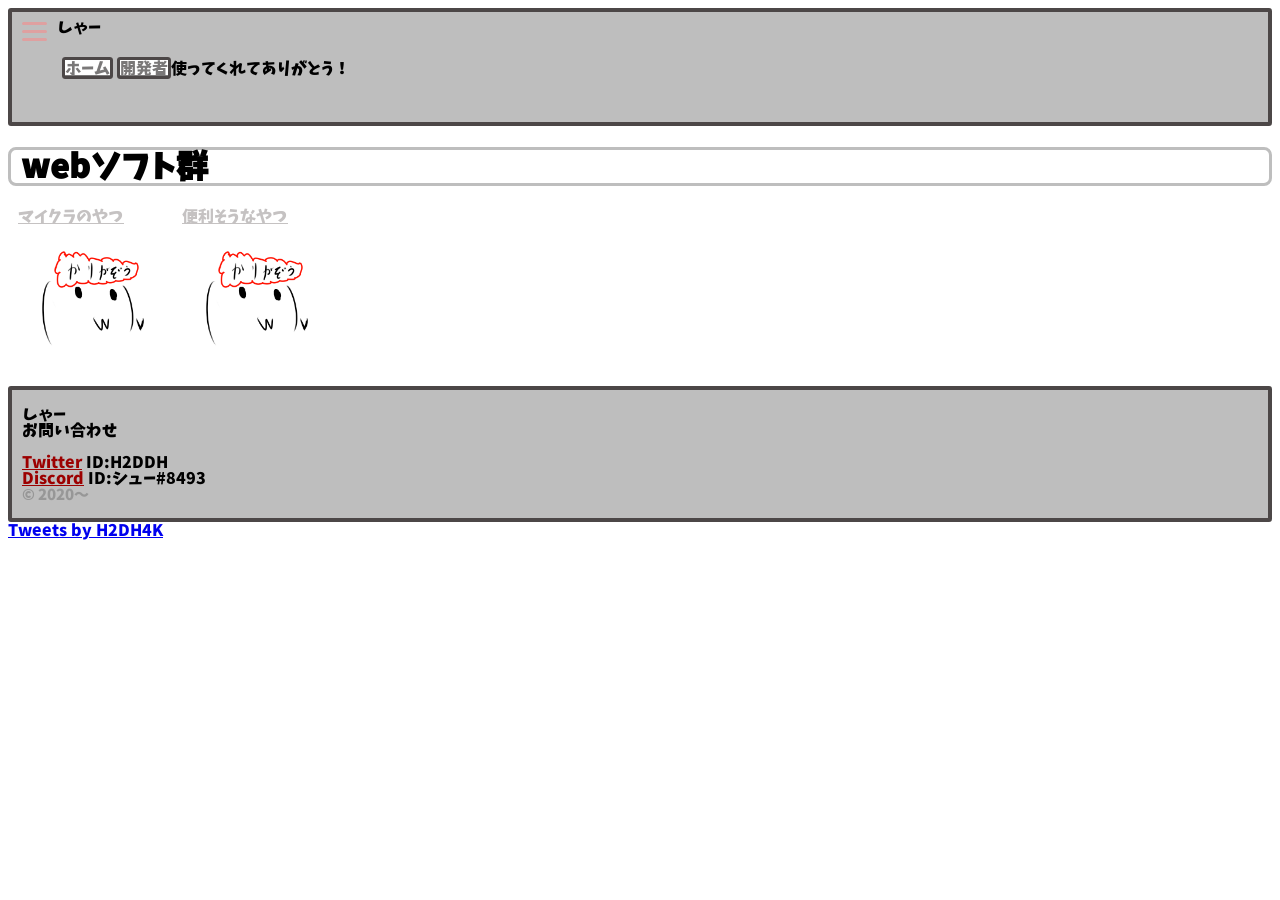
<file: index.html>
<!DOCTYPE html>
<html>
<head>
		<meta charset="UTF-8">
		<meta name="viewport" content="width=device-width, initial-scale=1">
		<title>しゃー</title>
		<meta name="description" content="クリエイターのためのサイト">
		<!--styles-->
		<link rel="stylesheet" href="./styles/style.css">
		<link rel="stylesheet" href="./styles/button.css">
		<link rel="stylesheet" href="./styles/side.css">
		<link rel="stylesheet" href="https://use.fontawesome.com/releases/v5.6.4/css/all.css">
		<!--scripts-->
		<script src="./scripts/script.js"></script>
		<script type="text/javascript" src="https://ajax.googleapis.com/ajax/libs/jquery/3.3.1/jquery.min.js"></script>
		<!--data-->
		<link rel="manifest" href=".scripts/data/manifest.json">
		<!--アイコン-->
		<link rel="icon" type="image/png" href="./image/icon/favicon.png">
		<link rel="shortcut icon" type="image/png" href="./image/icon/favicon.png">
		<link rel="apple-touch-icon" href="./image/icon/apple-touch-icon.png"> </head>
<body>
		<header>
				<div class="header">
						<div id="nav-drawer"><input id="nav-input" type="checkbox" class="nav-unshown"><label id="nav-open" for="nav-input"><span></span></label><label class="nav-unshown" id="nav-close" for="nav-input"></label>
								<div id="nav-content">
										<h3 class="title"><span class="mgr-10">webアプリ群</span></h3>
										<p class="h"><span class="mgr-10"><a href="https://shah-two.vercel.app/tools/mine/index.html" class="ri-2" >マイクラのやつ</a></span></p>
										<p class="h"><span class="mgr-10"><a href="https://shah-two.vercel.app/tools/system/index.html" class="ri-2" >便利そうなやつ</a></span></p>
										<h3 class="title"><span class="mgr-10">お借りした素材など</span></h3>
										<p class="h"><span class="mgr-10">使用フォント</span><br><span class="mgr-10"><a href="http://font.sumomo.ne.jp/font_1.html" target="_blank" class="ri">けいふぉんと</a></span></p>
										<p class="h"><span class="mgr-10">アイコン</span><br><span class="mgr-10"><a href="https://fontawesome.com/?from=io" target="_blank" class="ri">FontAwesome</a></span></p>
										<h3><span class="mgr-10"><a href="https://twitter.com/H2DH4K?ref_src=twsrc%5Etfw" class="twitter-follow-button" data-show-count="false">フォローする By H2DH4K</a><script async src="https://platform.twitter.com/widgets.js" charset="utf-8"></script></span></p>
								</div>
						</div>
						<div class="header-log">しゃー</div>
						<div id="hedaer-list">
								<ul>
										<li><a class="ri-3" href="https://shah-two.vercel.app/">ホーム</a></li>
										<li><a class="ri-3" href="https://twitter.com/H2DDH">開発者</a></li><a>使ってくれてありがとう！</a></ul>
						</div>
				</div>
		</header>
		<!--本文-->
		<div class="mine">
				<div>
						<h1 class="title"><span class="mgr-10">webソフト群</span></h1>
						<div class="foo">
								<div class="ga"> <a href="./tools/mine/index.html" class="ri-2">マイクラのやつ
								<br><img src="./image/kari.png" width="150" class="link"></a> </div>
								<div class="ga"> <a href="./tools/system/index.html" class="ri-2">便利そうなやつ
								<br><img src="./image/kari.png" width="150" class="link"></a> </div>
						</div>
				</div>
		</div>
		<!--ふっだ-->
		<footer>
				<div class="footer">
						<p>しゃー<br> お問い合わせ </p>
						<p><a href="https://twitter.comH2DDH" target="_blank" class="ri">Twitter</a> ID:H2DDH<br> <a href="https://discord.gg/tk6bJaG" target="_blank" class="ri">Discord</a> ID:シュー#8493<br> <span class="mini">&copy; 2020〜</span></p>
				</div>
				<div><a class="twitter-timeline" href="https://twitter.com/H2DH4K?ref_src=twsrc%5Etfw">Tweets by H2DH4K</a>
						<script async src="https://platform.twitter.com/widgets.js" charset="utf-8"></script>
				</div>
		</footer>
</body>
</html>
</file>
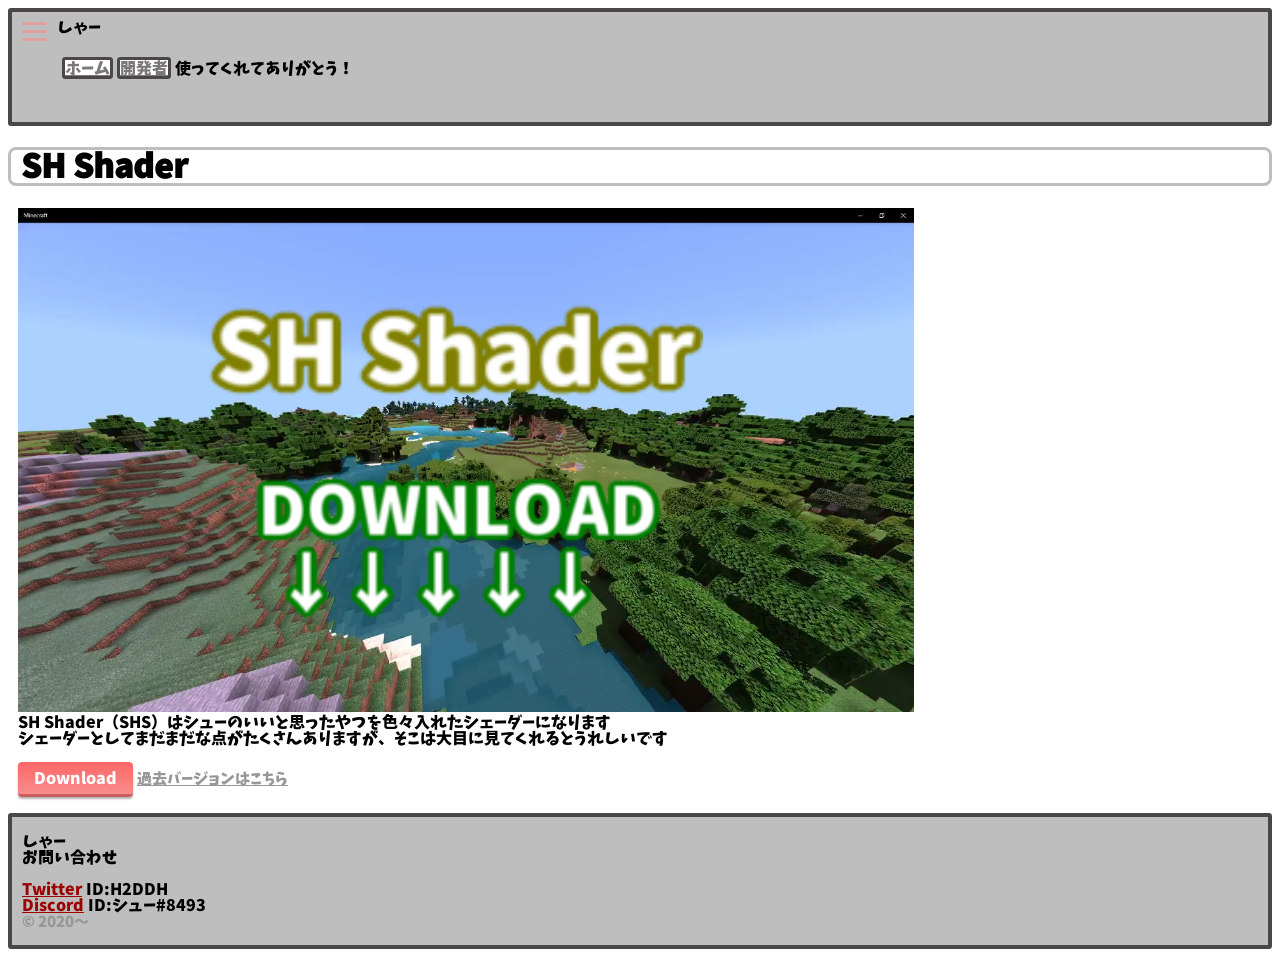
<file: SH/index.html>
<!DOCTYPE html>
<html>
<head>
		<meta charset="UTF-8">
		<meta name="viewport" content="width=device-width, initial-scale=1">
		<!--styles-->
		<link rel="stylesheet" href="../styles/style.css">
		<link rel="stylesheet" href="../styles/button.css">
		<link rel="stylesheet" href="../styles/side.css">
		<title>しゃー</title>
		<!--アイコン-->
		<link rel="icon" type="image/png" href="../image/icon/favicon.png">
		<link rel="shortcut icon" type="image/png" href="../image/icon/favicon.png">
		<link rel="apple-touch-icon" href="../image/icon/apple-touch-icon.png">
</head>
<body>
		<header>
				<div class="header">
						<!--めにゅー-->
						<div id="nav-drawer">
								<input id="nav-input" type="checkbox" class="nav-unshown">
								<label id="nav-open" for="nav-input"><span></span></label>
								<label class="nav-unshown" id="nav-close" for="nav-input"></label>
								<div id="nav-content">
										<h3 class="title"><span class="mgr-10">webアプリ群</span></h3>
										<p class="h"><span class="mgr-10"><a href="../mine/index.html" class="ri-2" >マイクラのやつ</a></span></p>
										<p class="h"><span class="mgr-10"><a href="../system/index.html" class="ri-2" >便利そうなやつ</a></span></p>
										<h3 class="title"><span class="mgr-10">お借りした素材など</span></h3>
										<p class="h"><span class="mgr-10">使用フォント</span><br><span class="mgr-10"><a href="http://font.sumomo.ne.jp/font_1.html" target="_blank" class="ri">けいふぉんと</a></span></p>
										<p class="h"><span class="mgr-10">ページトップボタンスタイル</span><br><span class="mgr-10"><a href="https://cotodama.co/pagetop/" target="_blank" class="ri">12番目のやつ</a></span></p>
										<h3><span class="mgr-10"><a href="https://twitter.com/syu_monooki?ref_src=twsrc%5Etfw" class="twitter-follow-button" data-show-count="false">フォローする By syu_monooki</a><script async src="https://platform.twitter.com/widgets.js" charset="utf-8"></script></span></p>
								</div>
						</div>
						<!--へっだ-->
						<div class="header-log">しゃー</div>
						<div id="hedaer-list">
							<ul>
									<li><a class="ri-3" href="https://texture08.github.io/shah/">ホーム</a></li>
									<li><a class="ri-3" href="https://twitter.com/H2DDH">開発者</a></li>
									<a>使ってくれてありがとう！</a>
							</ul>
						</div>
				</div>
		</header>
		<!--本文-->
		<div class="mine">
			<div>
					<h1 class="title"><span class="mgr-10">SH Shader</span></h1>
					<p>
						<img src="./img/SH.png" class="image">
						<br>SH Shader（SHS）はシューのいいと思ったやつを色々入れたシェーダーになります
						<br>シェーダーとしてまだまだな点がたくさんありますが、そこは大目に見てくれるとうれしいです
					</p>
					<p>
						<a class="button" href="./data/SHShader.mcpack" download="data/SHShader.mcpack">Download</a>
						<a class="mini" href="https://github.com/texture08/SH-Shader">過去バージョンはこちら</a>
					</p>
			</div>
		</div>
		<!--ふっだ-->
		<div class="footer">
				<p>しゃー<br> お問い合わせ
				</p>
				<p><a href="https://twitter.comH2DDH" target="_blank" class="ri">Twitter</a> ID:H2DDH<br>
						<a href="https://discord.gg/tk6bJaG" target="_blank" class="ri">Discord</a> ID:シュー#8493<br>
						<span class="mini">&copy; 2020〜</span></p>
		</div>
</body>
</html>
</file>
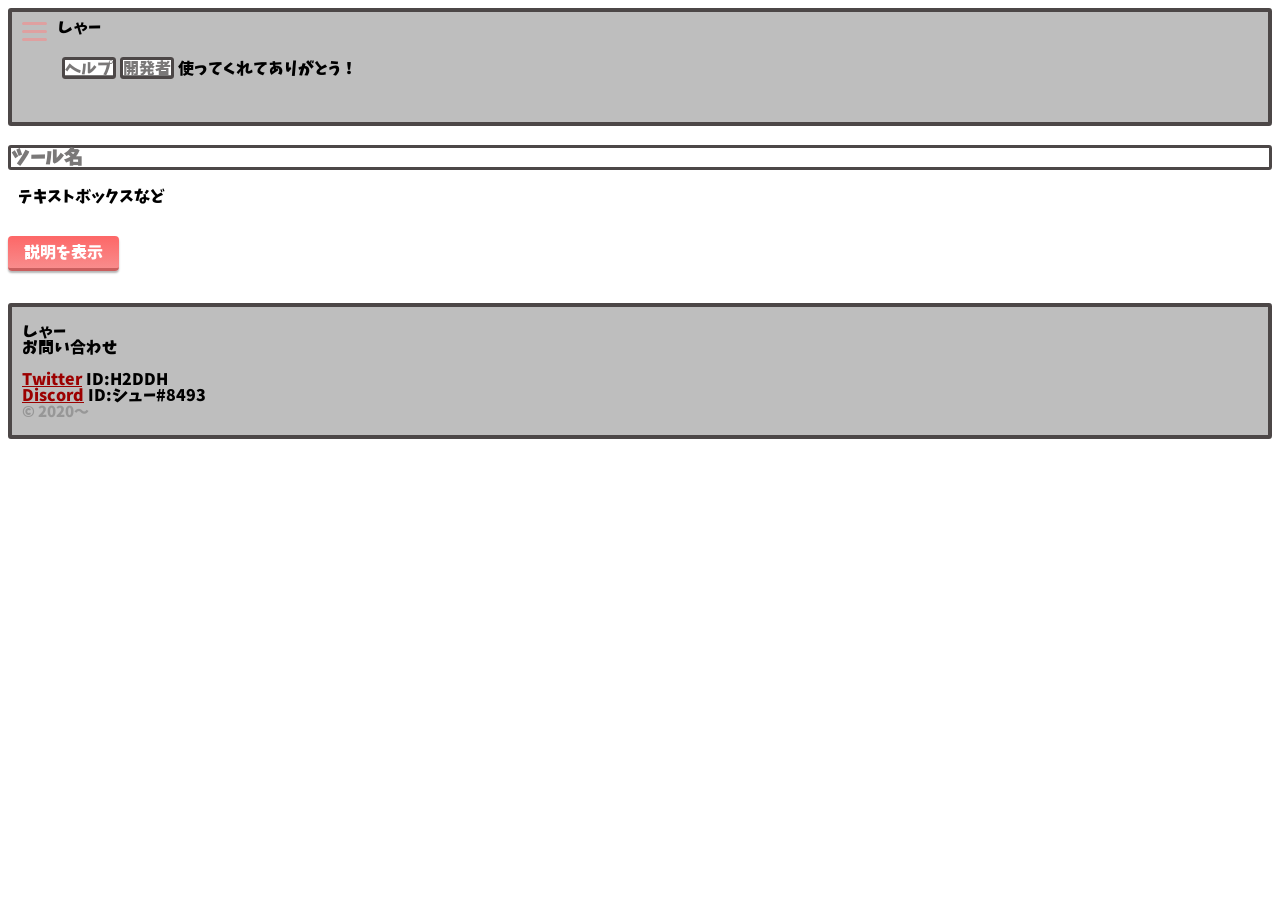
<file: tools/_sample.html>
<!DOCTYPE html>
<html>
<head>
		<meta charset="UTF-8">
		<meta name="viewport" content="width=device-width, initial-scale=1">
		<!--styles-->
		<link rel="stylesheet" href="../styles/style.css">
		<link rel="stylesheet" href="../styles/button.css">
		<link rel="stylesheet" href="../styles/side.css">
		<link rel="stylesheet" href="https://use.fontawesome.com/releases/v5.6.4/css/all.css">
		<!--scripts-->
		<script type="text/javascript" src="https://ajax.googleapis.com/ajax/libs/jquery/3.3.1/jquery.min.js"></script>
		<script src="../scripts/script.js"></script>
		<script src="../scripts/generate.js"></script>
		<title>しゃー</title>
		<!--アイコン-->
		<link rel="icon" type="image/png" href="../image/icon/favicon.png">
		<link rel="shortcut icon" type="image/png" href="../image/icon/favicon.png">
		<link rel="apple-touch-icon" href="../image/icon/apple-touch-icon.png">
</head>
<body>
		<header>
				<div class="header">
						<!--めにゅー-->
						<div id="nav-drawer">
								<input id="nav-input" type="checkbox" class="nav-unshown">
								<label id="nav-open" for="nav-input"><span></span></label>
								<label class="nav-unshown" id="nav-close" for="nav-input"></label>
								<div id="nav-content">
										<h3 class="title"><span class="mgr-10">ツール一覧</span></h3>
										<p class="h"><span class="mgr-10"><a href="./tool/File_generation.html" class="ri-2" >ファイル作る君</a></span></p>
										<p class="h"><span class="mgr-10"><a href="./tool/Manifest_generation.html" class="ri-2" >Manifest generation</a></span></p>
										<h3 class="title"><span class="mgr-10">お借りした素材など</span></h3>
										<p class="h"><span class="mgr-10">使用フォント</span><br><span class="mgr-10"><a href="http://font.sumomo.ne.jp/font_1.html" target="_blank" class="ri">けいふぉんと</a></span></p>
										<p class="h"><span class="mgr-10">ページトップボタンスタイル</span><br><span class="mgr-10"><a href="https://cotodama.co/pagetop/" target="_blank" class="ri">12番目のやつ</a></span></p>
								</div>
						</div>
						<!--へっだ-->
						<div class="header-log">しゃー</div>
						<div id="hedaer-list">
								<ul>
										<li><a class="ri-3" href="../help.html">ヘルプ</a></li>
										<li><a class="ri-3" href="https://twitter.com/H2DDH">開発者</a></li>
										<a>使ってくれてありがとう！</a>
								</ul>
						</div>
				</div>
		</header>
		<!--ページトップボタン-->
		<div id="page_top"><a href="#"></a></div>
		<!--本文-->
		<div class="mine">
				<div>
						<h3 class="ri-3">ツール名</h3>
						<p>テキストボックスなど</p>
						<div class="hidden_box">
								<label for="label1">説明を表示</label>
								<input type="checkbox" id="label1" />
								<div class="hidden_show">
										<!--非表示ここから-->
										<p>このなかに説明をかく
										</p>
										<!--ここまで-->
								</div>
						</div>
				</div>
		</div>
		<!--ふっだ-->
		<div class="footer">
				<p>しゃー<br> お問い合わせ
				</p>
				<p><a href="https://twitter.comH2DDH" target="_blank" class="ri">Twitter</a> ID:H2DDH<br>
						<a href="https://discord.gg/tk6bJaG" target="_blank" class="ri">Discord</a> ID:シュー#8493<br>
						<span class="mini">&copy; 2020〜</span></p>
		</div>
</body>
</html>
</file>
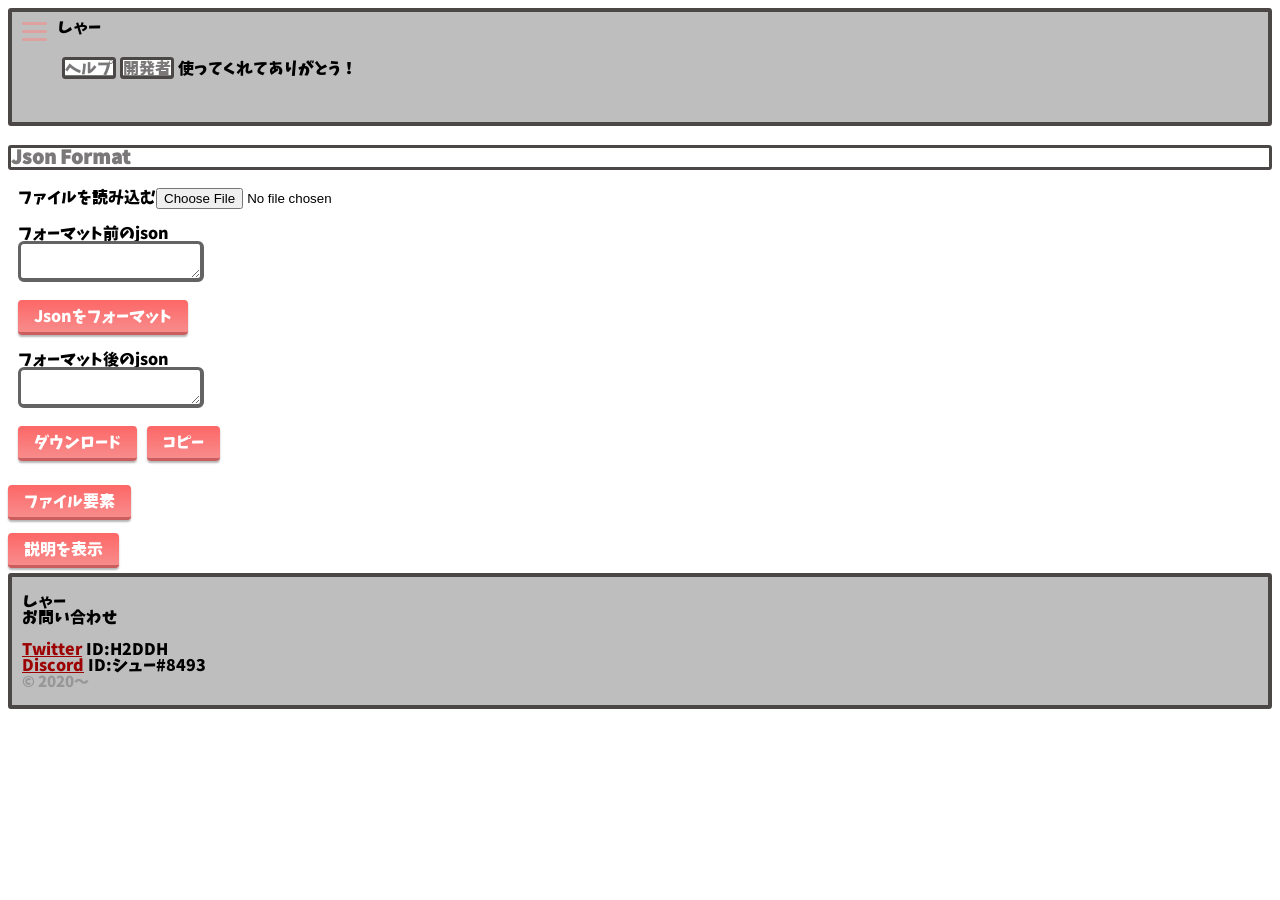
<file: tools/system/Json_format.html>
<!DOCTYPE html>
<html>
<head>
		<meta charset="UTF-8">
		<meta name="viewport" content="width=device-width, initial-scale=1">
		<!--styles-->
		<link rel="stylesheet" href="../styles/style.css">
		<link rel="stylesheet" href="../styles/button.css">
		<link rel="stylesheet" href="../styles/side.css">
		<link rel="stylesheet" href="https://use.fontawesome.com/releases/v5.6.4/css/all.css">
		<!--scripts-->
		<script src="../scripts/file.js"></script>
		<script src="../scripts/generate.js"></script>
		<title>しゃー</title>
		<!--アイコン-->
		<link rel="icon" type="image/png" href="../image/icon/favicon.png">
		<link rel="shortcut icon" type="image/png" href="../image/icon/favicon.png">
		<link rel="apple-touch-icon" href="../image/icon/apple-touch-icon.png">
</head>
<body>
		<header>
				<div class="header">
						<!--めにゅー-->
						<div id="nav-drawer">
								<input id="nav-input" type="checkbox" class="nav-unshown">
								<label id="nav-open" for="nav-input"><span></span></label>
								<label class="nav-unshown" id="nav-close" for="nav-input"></label>
								<div id="nav-content">
										<h3 class="title"><span class="mgr-10">ツール一覧</span></h3>
										<p class="h"><span class="mgr-10"><a href="./tool/File_generation.html" class="ri-2" >ファイル作る君</a></span></p>
										<p class="h"><span class="mgr-10"><a href="./tool/Manifest_generation.html" class="ri-2" >Manifest generation</a></span></p>
										<h3 class="title"><span class="mgr-10">お借りした素材など</span></h3>
										<p class="h"><span class="mgr-10">使用フォント</span><br><span class="mgr-10"><a href="http://font.sumomo.ne.jp/font_1.html" target="_blank" class="ri">けいふぉんと</a></span></p>
										<p class="h"><span class="mgr-10">ページトップボタンスタイル</span><br><span class="mgr-10"><a href="https://cotodama.co/pagetop/" target="_blank" class="ri">12番目のやつ</a></span></p>
								</div>
						</div>
						<!--へっだ-->
						<div class="header-log">しゃー</div>
						<div id="hedaer-list">
								<ul>
										<li><a class="ri-3" href="../help.html">ヘルプ</a></li>
										<li><a class="ri-3" href="https://twitter.com/H2DDH">開発者</a></li>
										<a>使ってくれてありがとう！</a>
								</ul>
						</div>
				</div>
		</header>
		<!--ページトップボタン-->
		<div id="page_top"><a href="#"></a></div>
		<!--本文-->
		<div class="mine">
				<div>
						<h3 class="ri-3">Json Format</h3>
						<p>ファイルを読み込む<input type="file" id="json"></p>
						<p>フォーマット前のjson<br><textarea id="bjson" class="text"></textarea></p>
						<p><a class="button" onclick="fJson()">Jsonをフォーマット</a></p>
						<p>フォーマット後のjson<br><textarea id="out" class="text"></textarea></p>
						<p><a class="button" onclick="dljson()">ダウンロード</a><span class="mgr-10"></span><a class="button" onclick="copy()">コピー</a></p>
						<div class="hidden_box">
							<label for="label2">ファイル要素</label>
								<input type="checkbox" id="label2" />
								<div class="hidden_show">
									<!--非表示ここから-->
									<p>ファイル名<input type="text" name="Name" id="name" class="text" placeholder="undefined"></p>
									<p>拡張子
										<select id="extension">
											<option value="j">json</option>
											<option value="jc">jsonc</option>
											<option value="t">txt</option>
										</select>
									</p>
									<!--ここまで-->
								</div>
							</div>
						<div class="hidden_box">
						<label for="label1">説明を表示</label>
							<input type="checkbox" id="label1" />
							<div class="hidden_show">
								<!--非表示ここから-->
								<p>jsonファイルを成型し、成型したjsonファイルを生成します
								<br>コメントアウトがある場合やjsonが間違っている場合はエラーが出て何も生成されません</p>
								<!--ここまで-->
							</div>
						</div>
				</div>
		</div>
		<!--ふっだ-->
		<div class="footer">
				<p>しゃー<br> お問い合わせ
				</p>
				<p><a href="https://twitter.comH2DDH" target="_blank" class="ri">Twitter</a> ID:H2DDH<br>
						<a href="https://discord.gg/tk6bJaG" target="_blank" class="ri">Discord</a> ID:シュー#8493<br>
						<span class="mini">&copy; 2020〜</span></p>
		</div>
</body>
</html>
</file>
<file: styles/style.css>
@charset "UTF-8";

@font-face {
    font-family: keifont;
    src: url(font/keifont.ttf);
}

body {
  font-family: keifont;
}

header {
  padding:10px;
  background: #bebebe;/* 背景色 */
  height: 90px;
  border: solid 4px rgb(76, 71, 71);/* 横のやつ */
  border-radius: 3px;
}
.header-log {
  position: relative;
  bottom: 25px;
  left: 35px;
}
#hedaer-list ul li {
  display: inline;
}
#hedaer-list ul{
  margin-top: 0px;
  margin-bottom: 0px;
}

li {
    display: flex;
    justify-content: space-around;
    list-style: none;
}

p {
  margin-left : 10px;
}

.image {
  width: 70vw;
}

.title {
  background-color: #ffffff;
  border: solid 3px #bebebe;
  border-radius: 8px;
}
.h{
  border-left: solid 6px #bebebe;
  border-radius: 2px;
  margin-left : 10px;
}
.mgr-10{
  margin-left : 10px;
}
.mini {
  font-size: 15px;
  color: #979797;
}
.footer{
  background-color:#bebebe;/* 背景色 */
  border: solid 4px rgb(76, 71, 71);/* 横のやつ */
  border-radius: 3px;
}
.ri{
  color:#9c0000;
}
.ri-2{
  color:#c5c2c2;
}
.ri-3{
  background:#ffffff;
  border: solid 3px rgb(76, 71, 71);
  color:#7a7878;
  border-radius: 3px;
}

.text{
  border-radius: 6px;
  border-top: 3px solid rgb(100, 99, 99);
  border-left: 3px solid rgb(100, 99, 99);
  border-right: 4px solid rgb(100, 99, 99);
  border-bottom: 4px solid rgb(100, 99, 99);
  background-color: rgb(255, 255, 255);
}

.text-box_2 {
  height: 15px;
  width: 15px;
  margin-left: 10px;
  padding: 5px 8px;
  border-radius: 6px;
  border-top: 3px solid rgb(100, 99, 99);
  border-left: 3px solid rgb(100, 99, 99);
  border-right: 4px solid rgb(100, 99, 99);
  border-bottom: 4px solid rgb(100, 99, 99);
  background-color: rgb(255, 255, 255);
}

select {
	-webkit-appearance: none;
	-moz-appearance: none;
	appearance: none;
	margin-bottom: 20px;
	padding: 7px 10px 7px 10px;
	font-size: 93%;
	line-height: 1.1em;
	border-radius: 5px;
	border: none;
  background-color: #ffffff;
  border-top: 3px solid rgb(100, 99, 99);
  border-left: 3px solid rgb(100, 99, 99);
  border-right: 4px solid rgb(100, 99, 99);
  border-bottom: 4px solid rgb(100, 99, 99);
}

.foo div {
  margin-left : 10px;
  display: inline-block;
}

.link {
  margin-top: 10px;
}

.link-2 {
  margin-left: 70px;
  background:#ffffff;
  border: solid 3px rgb(76, 71, 71);
  color:#7a7878;
  border-radius: 3px;
}

.link-3 {
  margin-top: 10px;
  margin-left: 10px;
}

.orange {
	color: #df7800;
}

.green {
	color: #5EFF66;
}
</file>
<file: styles/button.css>
.button {
    display: inline-block;
    padding: 0.5em 1em;
    text-decoration: none;
    border-radius: 4px;
    color: #ffffff;
    background-image: linear-gradient(#fd6767 0%, hsl(0, 89%, 76%) 100%);
    box-shadow: 0px 2px 2px rgba(0, 0, 0, 0.29);
    border-bottom: solid 3px #ca5e5e;}
  
.button:active {
    /*押したとき*/
    -webkit-transform: translateY(2px);
    transform: translateY(2px);/*沈むように*/
    box-shadow: 0 0 1px rgba(0, 0, 0, 0.15);
    background-image: linear-gradient(#fa6464 0%, #ffbcbc 100%);/*グラデーションを明るく*/
}
  
/*全体*/
.hidden_box {
    margin: 2em 0;/*前後の余白*/
    padding: 0;
}

/*ボタン装飾*/
.hidden_box label {
    display: inline-block;
    padding: 0.5em 1em;
    text-decoration: none;
    border-radius: 4px;
    color: #ffffff;
    background-image: linear-gradient(#fd6767 0%, hsl(0, 89%, 76%) 100%);
    box-shadow: 0px 2px 2px rgba(0, 0, 0, 0.29);
    border-bottom: solid 3px #ca5e5e;
}

/*ボタンホバー時*/
.hidden_box label:hover {
    -webkit-transform: translateY(2px);
    transform: translateY(2px); /*沈むように*/
    box-shadow: 0 0 1px rgba(0, 0, 0, 0.15);
    background-image: linear-gradient(#fa6464 0%, #ffbcbc 100%); /*グラデーションを明るく*/
}

/*チェックは見えなくする*/
.hidden_box input {
    display: none;
}

/*中身を非表示にしておく*/
.hidden_box .hidden_show {
    height: 0;
    padding: 0;
    overflow: hidden;
    opacity: 0;
    transition: 0.8s;
}

/*クリックで中身表示*/
.hidden_box input:checked ~ .hidden_show {
    padding: 10px 0;
    height: auto;
    opacity: 1;
}
</file>
<file: styles/side.css>
#nav-drawer {
    position: relative;
  }

    /*チェックボックス等は非表示に*/
    .nav-unshown {
      display: none;
  }

    /*アイコンのスペース*/
    #nav-open {
      display: inline-block;
      width: 30px;
      height: 22px;
      vertical-align: middle;
  }

    /*ハンバーガーアイコンをCSSだけで表現*/
    #nav-open span, #nav-open span:before, #nav-open span:after {
      position: absolute;
      height: 3px;/*線の太さ*/
      width: 25px;/*長さ*/
      border-radius: 3px;
      background: rgb(223, 160, 160);
      display: block;
      content: '';
      cursor: pointer;
  }
    #nav-open span:before {
      bottom: -8px;
  }
    #nav-open span:after {
      bottom: -16px;
  }

    /*閉じる用の薄黒カバー*/
  #nav-close {
      display: none;/*はじめは隠しておく*/
      position: fixed;
      z-index: 99;
      top: 0;
      left: 0;
      width: 100%;
      height: 100%;
      background: rgba(0, 0, 0, 0.473);
      opacity: 0;
      transition: .3s ease-in-out;
  }

    /*中身*/
  #nav-content {
      position: fixed;
      top: 0;
      left: 0;
      z-index: 9999;/*最前面に*/
      width: 90%;/*右側に隙間を作る（閉じるカバーを表示）*/
      max-width: 330px;/*最大幅（調整してください）*/
      height: 100%;
      background: #fff;/*背景色*/
      transition: all 1s ease-out;/*滑らかに表示*/
      -webkit-transform: translateX(-105%);
      opacity: 0;
      transform: translateX(420%);
  }

  /*チェックが入ったらもろもろ表示*/
    #nav-input:checked ~ #nav-close {
      display: block;/*カバーを表示*/
      opacity: .5;
  }

  #nav-input:checked ~ #nav-content {
      opacity: 1;
      -webkit-transform: translateX(30%);
      transform: translateZ(0%);
      box-shadow: 6px 0 25px rgba(0,0,0,.15);
  }
</file>
<file: tools/styles/style.css>
@charset "UTF-8";

@font-face {
    font-family: keifont;
    src: url(font/keifont.ttf);
}

body {
  font-family: keifont;
}

header {
  padding:10px;
  background: #bebebe;/* 背景色 */
  height: 90px;
  border: solid 4px rgb(76, 71, 71);/* 横のやつ */
  border-radius: 3px;
}
.header-log {
  position: relative;
  bottom: 25px;
  left: 35px;
}
#hedaer-list ul li {
  display: inline;
}
#hedaer-list ul{
  margin-top: 0px;
  margin-bottom: 0px;
}

li {
    display: flex;
    justify-content: space-around;
    list-style: none;
}

p {
  margin-left : 10px;
}

.image {
  width: 70vw;
}

.title {
  background-color: #ffffff;
  border: solid 3px #bebebe;
  border-radius: 8px;
}
.h{
  border-left: solid 6px #bebebe;
  border-radius: 2px;
  margin-left : 10px;
}
.mgr-10{
  margin-left : 10px;
}
.mini {
  font-size: 15px;
  color: #979797;
}
.footer{
  background-color:#bebebe;/* 背景色 */
  border: solid 4px rgb(76, 71, 71);/* 横のやつ */
  border-radius: 3px;
}
.ri{
  color:#9c0000;
}
.ri-2{
  color:#c5c2c2;
}
.ri-3{
  background:#ffffff;
  border: solid 3px rgb(76, 71, 71);
  color:#7a7878;
  border-radius: 3px;
}

.text{
  border-radius: 6px;
  border-top: 3px solid rgb(100, 99, 99);
  border-left: 3px solid rgb(100, 99, 99);
  border-right: 4px solid rgb(100, 99, 99);
  border-bottom: 4px solid rgb(100, 99, 99);
  background-color: rgb(255, 255, 255);
}

.text-box_2 {
  height: 15px;
  width: 15px;
  margin-left: 10px;
  padding: 5px 8px;
  border-radius: 6px;
  border-top: 3px solid rgb(100, 99, 99);
  border-left: 3px solid rgb(100, 99, 99);
  border-right: 4px solid rgb(100, 99, 99);
  border-bottom: 4px solid rgb(100, 99, 99);
  background-color: rgb(255, 255, 255);
}

select {
	-webkit-appearance: none;
	-moz-appearance: none;
	appearance: none;
	margin-bottom: 20px;
	padding: 7px 10px 7px 10px;
	font-size: 93%;
	line-height: 1.1em;
	border-radius: 5px;
	border: none;
  background-color: #ffffff;
  border-top: 3px solid rgb(100, 99, 99);
  border-left: 3px solid rgb(100, 99, 99);
  border-right: 4px solid rgb(100, 99, 99);
  border-bottom: 4px solid rgb(100, 99, 99);
}

.foo div {
  margin-left : 10px;
  display: inline-block;
}

.link {
  margin-top: 10px;
}

.link-2 {
  margin-left: 70px;
  background:#ffffff;
  border: solid 3px rgb(76, 71, 71);
  color:#7a7878;
  border-radius: 3px;
}

.link-3 {
  margin-top: 10px;
  margin-left: 10px;
}

.orange {
	color: #df7800;
}

.green {
	color: #5EFF66;
}
</file>
<file: tools/styles/button.css>
.button {
  display: inline-block;
  padding: 0.5em 1em;
  text-decoration: none;
  border-radius: 4px;
  color: #ffffff;
  background-image: linear-gradient(#fd6767 0%, hsl(0, 89%, 76%) 100%);
  box-shadow: 0px 2px 2px rgba(0, 0, 0, 0.29);
  border-bottom: solid 3px #ca5e5e;
}

.button:active {
  /*押したとき*/
  -webkit-transform: translateY(2px);
  transform: translateY(2px); /*沈むように*/
  box-shadow: 0 0 1px rgba(0, 0, 0, 0.15);
  background-image: linear-gradient(#fa6464 0%, #ffbcbc 100%); /*グラデーションを明るく*/
}

/*全体*/
.hidden_box {
  margin-top: 2em; /*前後の余白*/
  margin-bottom: 1em;
}

/*ボタン装飾*/
.hidden_box label {
  display: inline;
  padding: 0.5em 1em;
  text-decoration: none;
  border-radius: 4px;
  color: #ffffff;
  background-image: linear-gradient(#fd6767 0%, hsl(0, 89%, 76%) 100%);
  box-shadow: 0px 2px 2px rgba(0, 0, 0, 0.29);
  border-bottom: solid 3px #ca5e5e;
}

/*ボタンホバー時*/
.hidden_box label:hover {
  -webkit-transform: translateY(2px);
  transform: translateY(2px); /*沈むように*/
  box-shadow: 0 0 1px rgba(0, 0, 0, 0.15);
  background-image: linear-gradient(#fa6464 0%, #ffbcbc 100%); /*グラデーションを明るく*/
}

/*チェックは見えなくする*/
#label1 {
  display: none;
}

#label2 {
  display: none;
}

/*中身を非表示にしておく*/
.hidden_box .hidden_show {
  height: 0;
  padding: 0;
  overflow: hidden;
  opacity: 0;
  transition: 0.8s;
}

/*クリックで中身表示*/
.hidden_box input:checked ~ .hidden_show {
  padding: 10px 0;
  height: auto;
  opacity: 1;
}
</file>
<file: tools/styles/side.css>
#nav-drawer {
    position: relative;
  }

    /*チェックボックス等は非表示に*/
    .nav-unshown {
      display: none;
  }

    /*アイコンのスペース*/
    #nav-open {
      display: inline-block;
      width: 30px;
      height: 22px;
      vertical-align: middle;
  }

    /*ハンバーガーアイコンをCSSだけで表現*/
    #nav-open span, #nav-open span:before, #nav-open span:after {
      position: absolute;
      height: 3px;/*線の太さ*/
      width: 25px;/*長さ*/
      border-radius: 3px;
      background: rgb(223, 160, 160);
      display: block;
      content: '';
      cursor: pointer;
  }
    #nav-open span:before {
      bottom: -8px;
  }
    #nav-open span:after {
      bottom: -16px;
  }

    /*閉じる用の薄黒カバー*/
  #nav-close {
      display: none;/*はじめは隠しておく*/
      position: fixed;
      z-index: 99;
      top: 0;
      left: 0;
      width: 100%;
      height: 100%;
      background: rgba(0, 0, 0, 0.473);
      opacity: 0;
      transition: .3s ease-in-out;
  }

    /*中身*/
  #nav-content {
      position: fixed;
      top: 0;
      left: 0;
      z-index: 9999;/*最前面に*/
      width: 90%;/*右側に隙間を作る（閉じるカバーを表示）*/
      max-width: 330px;/*最大幅（調整してください）*/
      height: 100%;
      background: #fff;/*背景色*/
      transition: all 1s ease-out;/*滑らかに表示*/
      -webkit-transform: translateX(-105%);
      opacity: 0;
      transform: translateX(420%);
  }

  /*チェックが入ったらもろもろ表示*/
    #nav-input:checked ~ #nav-close {
      display: block;/*カバーを表示*/
      opacity: .5;
  }

  #nav-input:checked ~ #nav-content {
      opacity: 1;
      -webkit-transform: translateX(30%);
      transform: translateZ(0%);
      box-shadow: 6px 0 25px rgba(0,0,0,.15);
  }
</file>
